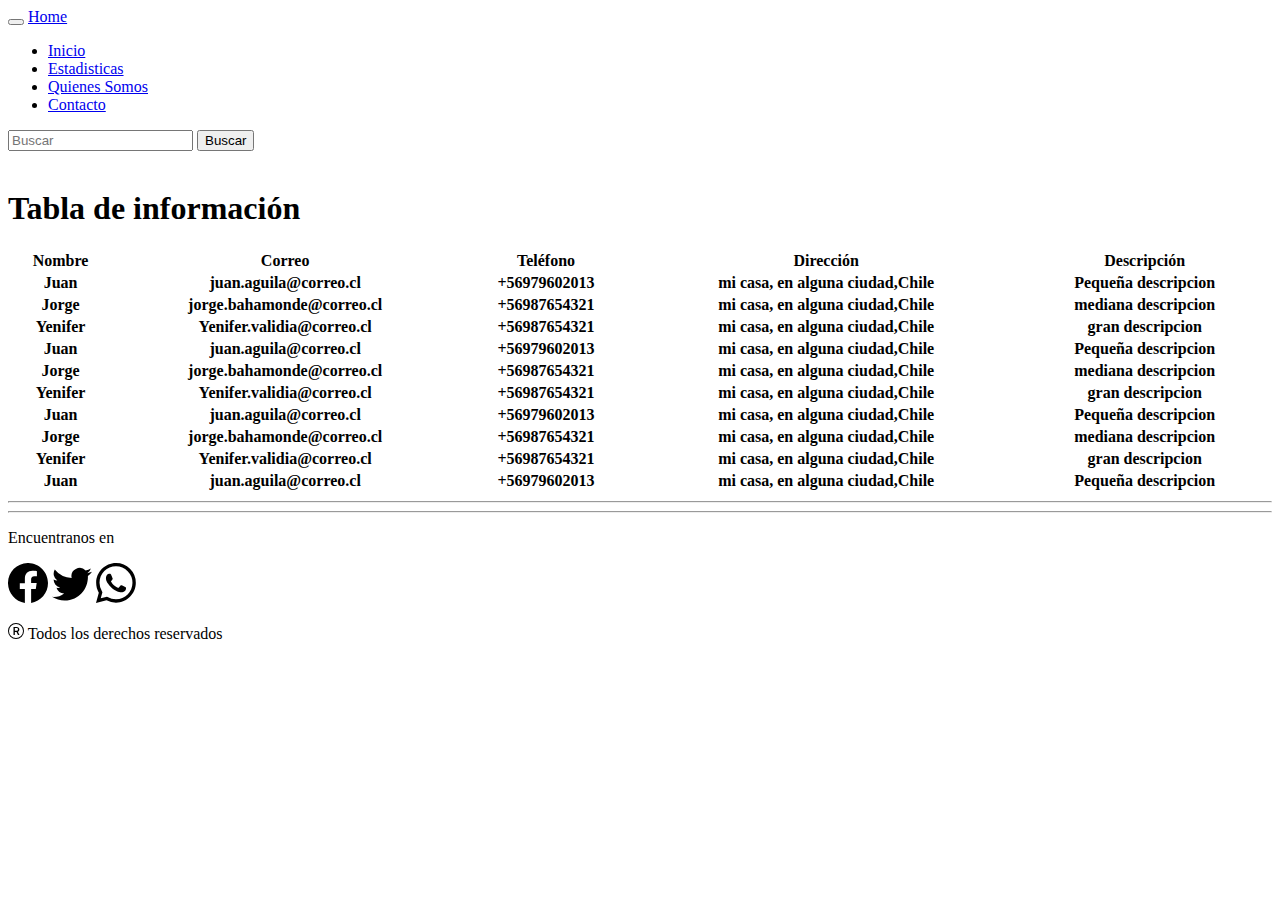
<file: estadisticas.html>
<!DOCTYPE html>
<html lang="en">
<head>
    <meta charset="UTF-8">
    <meta http-equiv="X-UA-Compatible" content="IE=edge">
    <meta name="viewport" content="width=device-width, initial-scale=1.0">
    <title>M5Individual7</title>
    <link href="https://cdn.jsdelivr.net/npm/bootstrap@5.0.2/dist/css/bootstrap.min.css" rel="stylesheet" integrity="sha384-EVSTQN3/azprG1Anm3QDgpJLIm9Nao0Yz1ztcQTwFspd3yD65VohhpuuCOmLASjC" crossorigin="anonymous">
    <link rel="stylesheet" href="https://cdn.jsdelivr.net/npm/bootstrap-icons@1.9.1/font/bootstrap-icons.css">
</head>
<body>
    <header>
        <!-- NavBar -->
        <nav class="navbar navbar-expand-lg navbar-dark bg-primary">
            <div class="container-fluid">
                <button class="navbar-toggler" type="button" data-bs-toggle="collapse" data-bs-target="#navbarToggler1" aria-controls="navbarToggler1" aria-expanded="false" aria-label="Toggle navigation">
                    <span class="navbar-toggler-icon"></span>
                </button>
                <a class="navbar-brand" href="index.html">Home</a>
                <div class="collapse navbar-collapse" id="navbarToggler1">
                    <ul class="navbar-nav me-auto mb-2 mb-lg-0">
                        <li class="nav-item">
                            <a class="nav-link active" aria-current="page" href="index.html">Inicio</a>
                        </li>
                        <li class="nav-item">
                          <a class="nav-link" href="estadisticas.html">Estadisticas</a>
                        </li>
                        <li class="nav-item">
                            <a class="nav-link" href="index.html#about">Quienes Somos</a>
                        </li>
                        <li class="nav-item">
                            <a class="nav-link" href="contactos.html">Contacto</a>
                        </li>
                    </ul>
                    <form class="d-flex">
                    <input class="form-control me-2" type="search" placeholder="Buscar" aria-label="Search">
                    <button class="btn btn-outline-light" type="submit">Buscar</button>
                    </form>
                </div>
            </div>
        </nav>
    </header>

    <main>

      <br>

      <div class="container">
        <h1>Tabla de información</h1>
        <table id="tabla1" class="table table-striped table-bordered" style="width: 100%">
          <thead>
            <tr>
              <th>
                Nombre
              </th>
              <th>
                Correo
              </th>
              <th>
                Teléfono
              </th>
              <th>
                Dirección
              </th>
              <th>
                Descripción
              </th>
            </tr>
          </thead>
          <tbody>
            <tr>
              <th>
                Juan
              </th>
              <th>
                juan.aguila@correo.cl
              </th>
              <th>
                +56979602013
              </th>
              <th>
                mi casa, en alguna ciudad,Chile
              </th>
              <th>
                Pequeña descripcion
              </th>
            </tr>
            <tr>
              <th>
                Jorge
              </th>
              <th>
                jorge.bahamonde@correo.cl
              </th>
              <th>
                +56987654321
              </th>
              <th>
                mi casa, en alguna ciudad,Chile
              </th>
              <th>
                mediana descripcion
              </th>
            </tr>
            <tr>
              <th>
                Yenifer
              </th>
              <th>
                Yenifer.validia@correo.cl
              </th>
              <th>
                +56987654321
              </th>
              <th>
                mi casa, en alguna ciudad,Chile
              </th>
              <th>
                gran descripcion
              </th>
            </tr>
            <tr>
              <th>
                Juan
              </th>
              <th>
                juan.aguila@correo.cl
              </th>
              <th>
                +56979602013
              </th>
              <th>
                mi casa, en alguna ciudad,Chile
              </th>
              <th>
                Pequeña descripcion
              </th>
            </tr>
            <tr>
              <th>
                Jorge
              </th>
              <th>
                jorge.bahamonde@correo.cl
              </th>
              <th>
                +56987654321
              </th>
              <th>
                mi casa, en alguna ciudad,Chile
              </th>
              <th>
                mediana descripcion
              </th>
            </tr>
            <tr>
              <th>
                Yenifer
              </th>
              <th>
                Yenifer.validia@correo.cl
              </th>
              <th>
                +56987654321
              </th>
              <th>
                mi casa, en alguna ciudad,Chile
              </th>
              <th>
                gran descripcion
              </th>
            </tr>
            <tr>
              <th>
                Juan
              </th>
              <th>
                juan.aguila@correo.cl
              </th>
              <th>
                +56979602013
              </th>
              <th>
                mi casa, en alguna ciudad,Chile
              </th>
              <th>
                Pequeña descripcion
              </th>
            </tr>
            <tr>
              <th>
                Jorge
              </th>
              <th>
                jorge.bahamonde@correo.cl
              </th>
              <th>
                +56987654321
              </th>
              <th>
                mi casa, en alguna ciudad,Chile
              </th>
              <th>
                mediana descripcion
              </th>
            </tr>
            <tr>
              <th>
                Yenifer
              </th>
              <th>
                Yenifer.validia@correo.cl
              </th>
              <th>
                +56987654321
              </th>
              <th>
                mi casa, en alguna ciudad,Chile
              </th>
              <th>
                gran descripcion
              </th>
            </tr>
            <tr>
              <th>
                Juan
              </th>
              <th>
                juan.aguila@correo.cl
              </th>
              <th>
                +56979602013
              </th>
              <th>
                mi casa, en alguna ciudad,Chile
              </th>
              <th>
                Pequeña descripcion
              </th>
            </tr>
          </tbody>
    
        </table>
      </div>
        <hr class="featurette-divider">
        <footer class="container bg-dark text-white">
            <hr class="featurette-divider">
            <P>Encuentranos en</P>
            <p>
            <svg xmlns="http://www.w3.org/2000/svg" width="40" height="40" fill="currentColor" class="bi bi-facebook" viewBox="0 0 16 16">
                <path d="M16 8.049c0-4.446-3.582-8.05-8-8.05C3.58 0-.002 3.603-.002 8.05c0 4.017 2.926 7.347 6.75 7.951v-5.625h-2.03V8.05H6.75V6.275c0-2.017 1.195-3.131 3.022-3.131.876 0 1.791.157 1.791.157v1.98h-1.009c-.993 0-1.303.621-1.303 1.258v1.51h2.218l-.354 2.326H9.25V16c3.824-.604 6.75-3.934 6.75-7.951z"/>
            </svg>
            <svg xmlns="http://www.w3.org/2000/svg" width="40" height="40" fill="currentColor" class="bi bi-twitter" viewBox="0 0 16 16">
                <path d="M5.026 15c6.038 0 9.341-5.003 9.341-9.334 0-.14 0-.282-.006-.422A6.685 6.685 0 0 0 16 3.542a6.658 6.658 0 0 1-1.889.518 3.301 3.301 0 0 0 1.447-1.817 6.533 6.533 0 0 1-2.087.793A3.286 3.286 0 0 0 7.875 6.03a9.325 9.325 0 0 1-6.767-3.429 3.289 3.289 0 0 0 1.018 4.382A3.323 3.323 0 0 1 .64 6.575v.045a3.288 3.288 0 0 0 2.632 3.218 3.203 3.203 0 0 1-.865.115 3.23 3.23 0 0 1-.614-.057 3.283 3.283 0 0 0 3.067 2.277A6.588 6.588 0 0 1 .78 13.58a6.32 6.32 0 0 1-.78-.045A9.344 9.344 0 0 0 5.026 15z"/>
            </svg>
            <svg xmlns="http://www.w3.org/2000/svg" width="40" height="40" fill="currentColor" class="bi bi-whatsapp" viewBox="0 0 16 16">
                <path d="M13.601 2.326A7.854 7.854 0 0 0 7.994 0C3.627 0 .068 3.558.064 7.926c0 1.399.366 2.76 1.057 3.965L0 16l4.204-1.102a7.933 7.933 0 0 0 3.79.965h.004c4.368 0 7.926-3.558 7.93-7.93A7.898 7.898 0 0 0 13.6 2.326zM7.994 14.521a6.573 6.573 0 0 1-3.356-.92l-.24-.144-2.494.654.666-2.433-.156-.251a6.56 6.56 0 0 1-1.007-3.505c0-3.626 2.957-6.584 6.591-6.584a6.56 6.56 0 0 1 4.66 1.931 6.557 6.557 0 0 1 1.928 4.66c-.004 3.639-2.961 6.592-6.592 6.592zm3.615-4.934c-.197-.099-1.17-.578-1.353-.646-.182-.065-.315-.099-.445.099-.133.197-.513.646-.627.775-.114.133-.232.148-.43.05-.197-.1-.836-.308-1.592-.985-.59-.525-.985-1.175-1.103-1.372-.114-.198-.011-.304.088-.403.087-.088.197-.232.296-.346.1-.114.133-.198.198-.33.065-.134.034-.248-.015-.347-.05-.099-.445-1.076-.612-1.47-.16-.389-.323-.335-.445-.34-.114-.007-.247-.007-.38-.007a.729.729 0 0 0-.529.247c-.182.198-.691.677-.691 1.654 0 .977.71 1.916.81 2.049.098.133 1.394 2.132 3.383 2.992.47.205.84.326 1.129.418.475.152.904.129 1.246.08.38-.058 1.171-.48 1.338-.943.164-.464.164-.86.114-.943-.049-.084-.182-.133-.38-.232z"/>
            </svg>
        </p>      
            <P class="text-end form-text">
                <svg xmlns="http://www.w3.org/2000/svg" width="16" height="16" fill="currentColor" class="bi bi-r-circle" viewBox="0 0 16 16">
                    <path d="M1 8a7 7 0 1 0 14 0A7 7 0 0 0 1 8Zm15 0A8 8 0 1 1 0 8a8 8 0 0 1 16 0ZM5.5 4.002h3.11c1.71 0 2.741.973 2.741 2.46 0 1.138-.667 1.94-1.495 2.24L11.5 12H9.98L8.52 8.924H6.836V12H5.5V4.002Zm1.335 1.09v2.777h1.549c.995 0 1.573-.463 1.573-1.36 0-.913-.596-1.417-1.537-1.417H6.835Z"/>
                </svg>
                Todos los derechos reservados
            </P>
        
        </footer>  
    </main>
    <script src="https://cdn.jsdelivr.net/npm/bootstrap@5.0.2/dist/js/bootstrap.bundle.min.js" integrity="sha384-MrcW6ZMFYlzcLA8Nl+NtUVF0sA7MsXsP1UyJoMp4YLEuNSfAP+JcXn/tWtIaxVXM" crossorigin="anonymous"></script>
  
</body>

</html>
</file>
